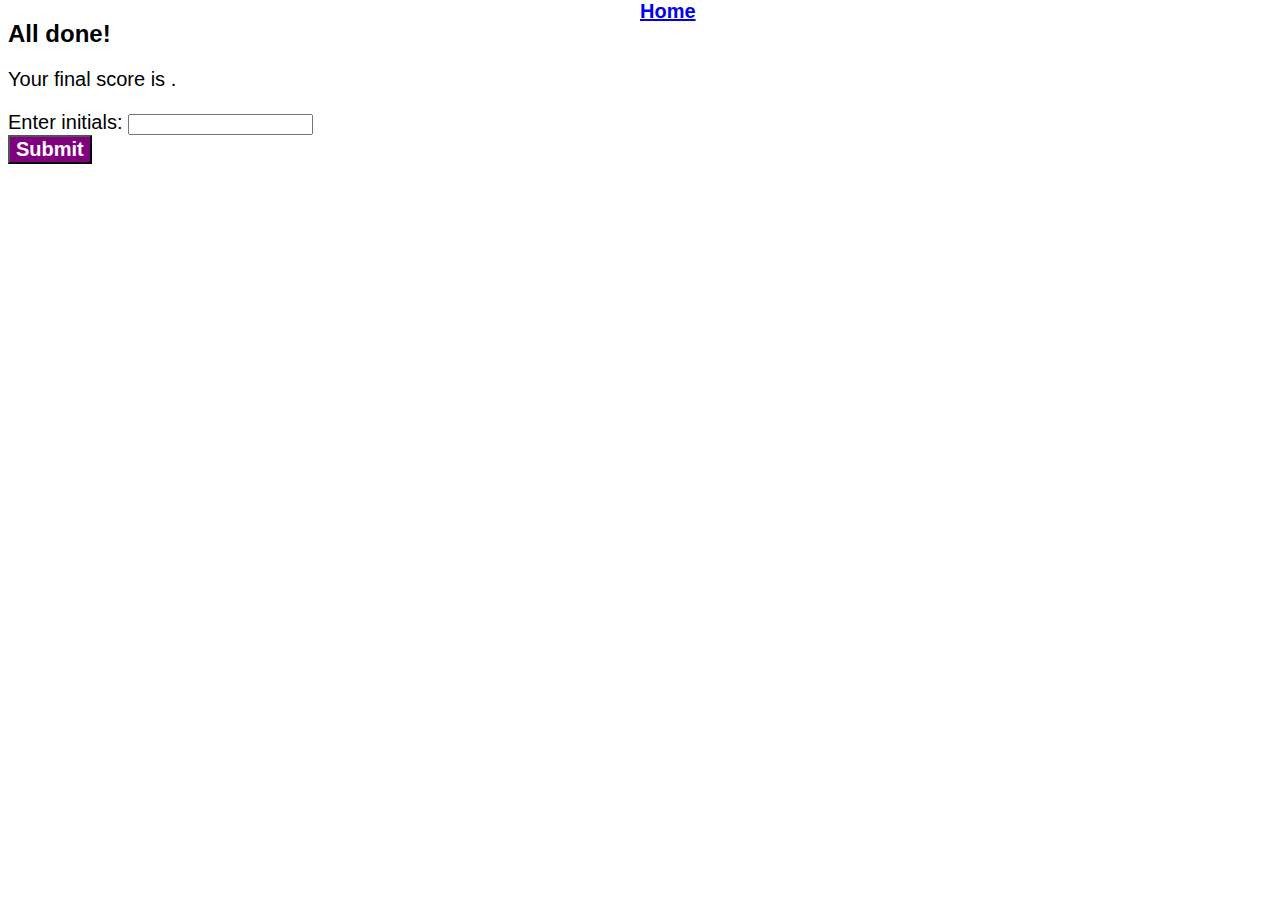
<file: highsore.html>
<!DOCTYPE html>
<html lang="en">
<head>
    <meta charset="UTF-8">
    <meta name="viewport" content="width=device-width, initial-scale=1.0">
    <title>highscore</title>
    <link rel="stylesheet" href="./Developer/css/style.css">
</head>
<body>
    <div class="Home"><a href="index.html">Home</a></div>
    <div id="score-screen">
        <h2>All done!</h2>
        <p>Your final score is <span id="score"></span>.</p>
        <p>
          Enter initials: <input type="text" id="initials" max="3" />
          <button id="submit">Submit</button>
        </p>
      </div>

      <script src="./Developer/js/questions.js"></script>
      <script src="./Developer/js/game.js"></script>
  
</body>
</html>
</file>
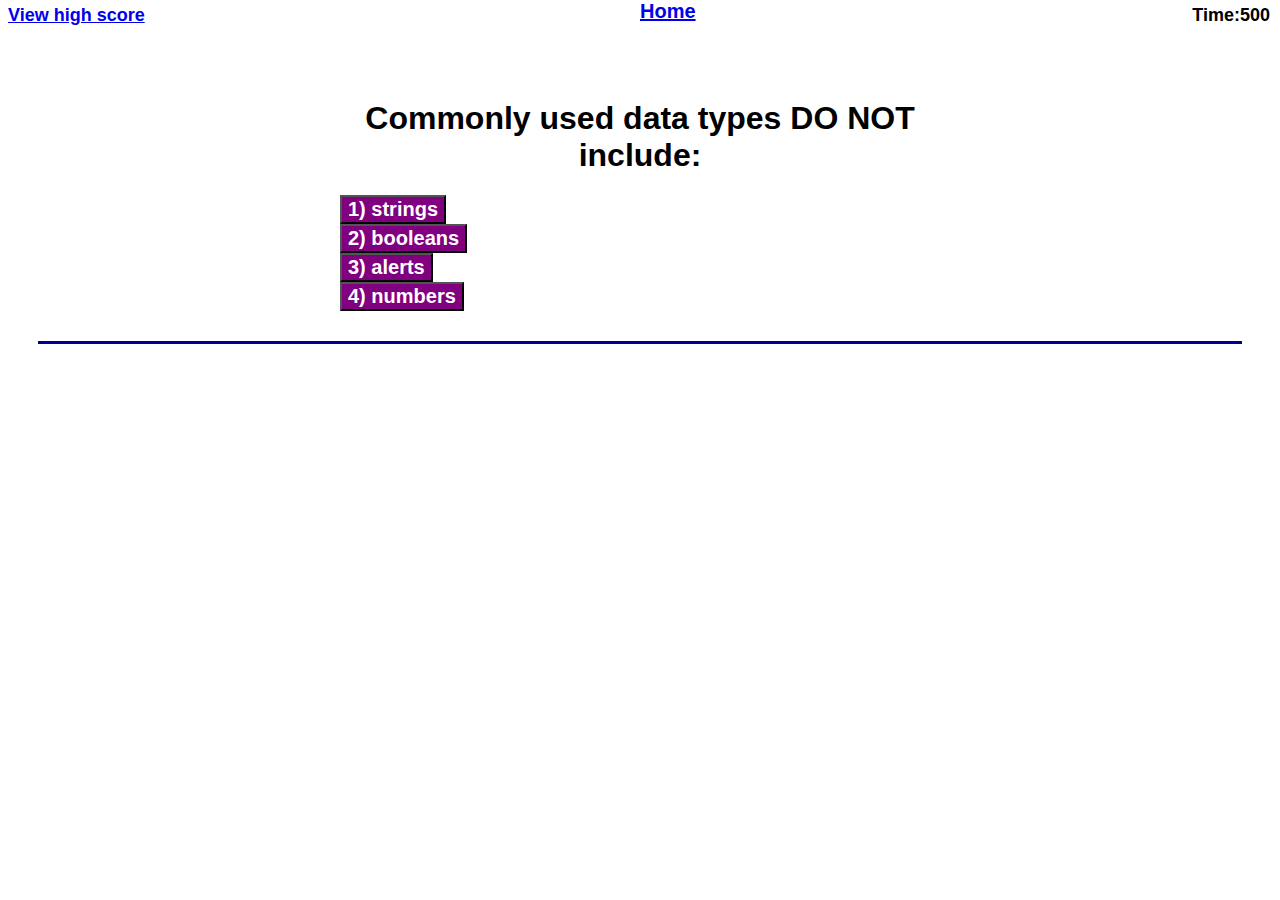
<file: questions.html>
<!DOCTYPE html>
<html lang="en">
<head>
    <meta charset="UTF-8">
    <meta name="viewport" content="width=device-width, initial-scale=1.0">
    <title>questions</title>
    <link rel="stylesheet" href="./Developer/css/style.css">
</head>
<body>
    <div class="high-score"> <a href="highsore.html">View high score</a></div>
    <div class="time-left">Time:<span id="time">0</span></div>
    <div class="Home"><a href="index.html">Home</a></div>
   
    <div class="wrapper">
        <h1 id=question-title class="title"></h1>
        <div id="question-choices" class="choices"></div>
    </div>

    <div id="feedback" class="feedback"></div>
    <div id="end-screen" class="hide"><a href="highsore.html" class="scorelink">Chekc you grade!</a></div>
    <script src="./Developer/js/questions.js"></script>
    <script src="./Developer/js/game.js"></script>

</body>
</html>
</file>
<file: Developer/css/style.css>
body {
    font-family: Arial, Helvetica, sans-serif;
}
.high-score {
    position: absolute;
    top: 5px;
    font-size: large;
    font-weight: bolder;
}
.time-left {
    position: absolute;
    top: 5px;
    right: 10px;
    font-size: large;
    font-weight: bolder;
}

.wrapper {
    text-align: center;
   margin: 100px auto 0 auto;
   max-width: 600px;
}
p {
 width: auto;
 font-size: 20px;
}
.startBtn {
    color: white;
}
button {
    background-color: purple;
    font-size: 20px;
    font-weight: bolder;
    color: white;
    display: block;
}
#start-quiz{
    margin: auto;
}

.hide {
    display: none;
}
.scorelink {
    font-style: inherit;
    font-size: 30px;
    font-weight: bold;
    color: purple;
    padding: 30px;
    margin: 30px;
}
.feedback {
 font-style: inherit;
 font-size: 40px;
 font-weight: bold;
 color: gray;
 border-top: 3px solid darkblue;
 padding: 30px;
 margin: 30px;
}
.Home {
    position: absolute;
    top: 0;
    left: 50%;
    font-size: 20px;
    font-weight: bolder;
}
</file>
